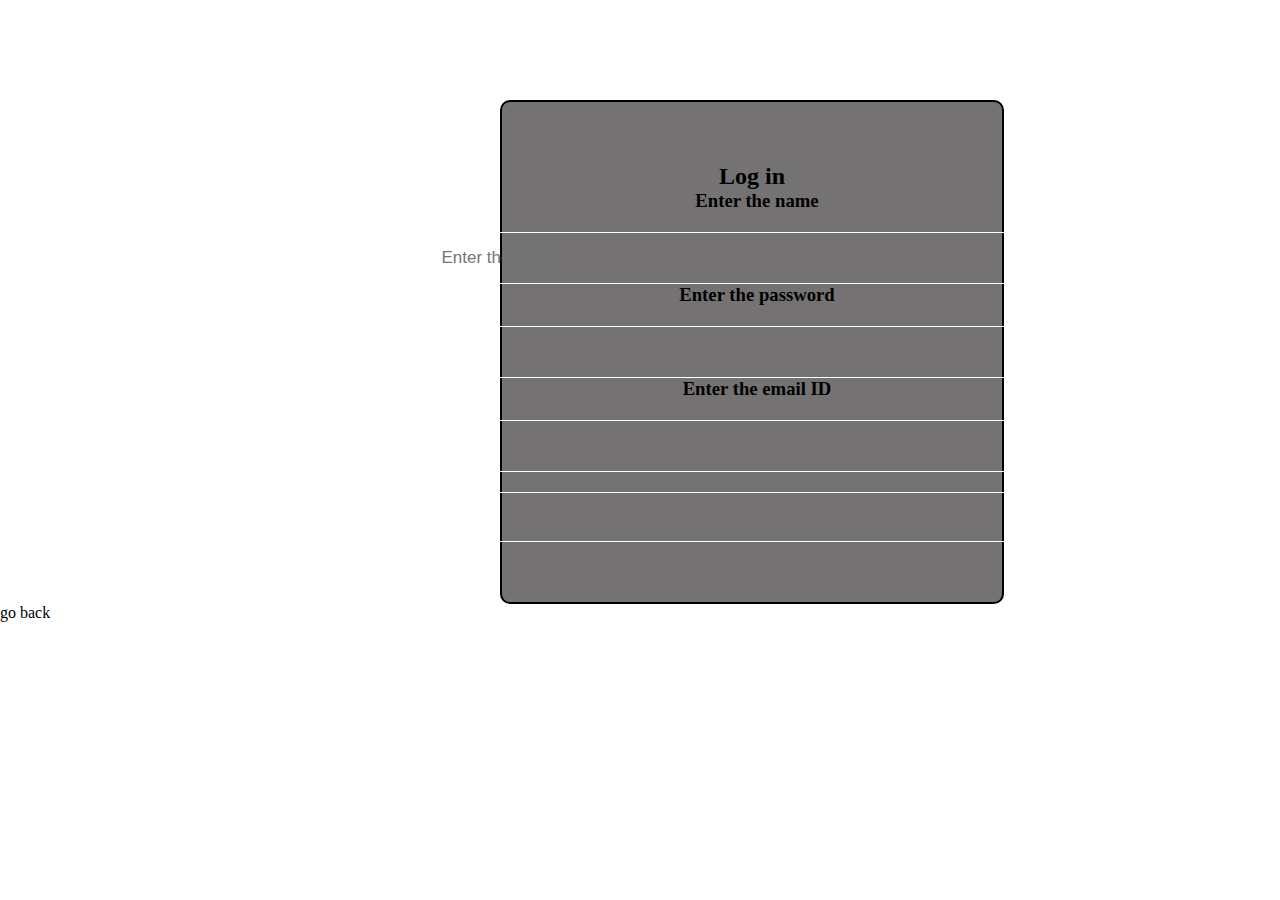
<file: netflix/login.html>
<!DOCTYPE html>
<html lang="en">
<head>
    <meta charset="UTF-8">
    <meta name="viewport" content="width=device-width, initial-scale=1.0">
    <title>Login</title>
    <link rel="stylesheet" href="style.css">
</head>
<body>
    <div class="login">
        <div class="log1"> 
            <h2>Log in</h2>
            <h3>Enter the name</h3>
            <input type="text" placeholder="Enter the name">
            <h3>Enter the password</h3>
            <input type="password"> 
            <h3>Enter the email ID</h3>
            <input type="email">
            <input type="button">        
        </div>
        <a href="index.html" style="color: black;">go back</a>
    </div>
    
</body>
</html>
</file>
<file: netflix/style.css>
*{
padding: 0;
margin: 0;
} 

header{
    position: static;
    width: 100%;
    height: 100vh;
    color: white;
    background-image: linear-gradient(rgba(0,0,0,0.7),rgba(0,0,0,0.7)), url("Netflix-background_860c8ece6b34fb4f43af02255ca8f225.jpg");
    background-position:center;
    background-repeat: no-repeat;
    font-size: large;
}

nav{
display: flex;
justify-content:space-between;

}
nav button{
    margin-right: 20px;
    background-color:red;
    margin-left:2px;
    border:-0.8px solid #ffffff;
    cursor: pointer;


}
.contain{
    text-align: center;
    margin-top: 8%; 
}
i{
    font-size: 15px;
}
.language{
    background-color: transparent;
    color: rgb(227, 218, 218);
    height: 30px;
    width: 120px;
    color:#ffffff;
    font-size: 15px;
    font-weight: 120rem;
    border-radius: 5px;


}
.signin{
    height: 30px;
    width: 78px;
    margin-right:120px;
    border:-0.8px solid #ffffff;
    font-size: 15px;
}
#op{
    color: black;
}

nav img{
    margin-left: 90px;
}
.main{
    font-weight:48px;
    font-family: Arial, Helvetica, sans-serif;
    font-size: 48px;
}
.main2{
    font-family: Arial, Helvetica, sans-serif;

    font-weight:-80px;
    font-size: 24px;
    margin: 18px 0px 0px 16px;
    color: #ffffff;
}
.main3{
    font-family: Arial, Helvetica, sans-serif;

    font-weight:100px;
    font-size: 18px;
    margin: 40px 0px 0px 16px;
    color:#ffffff;
}
input{
    height:50px;
    /* padding: 50px 24px 8px; */
    width:69vh;
    margin-top: 20px;
    border: 0.1px solid white;
    background-color: transparent;
    border-radius: 5px;
    color: white;
    font-size: 17px;

}
button{
    margin-top: 25px;

    color: white;
    background-color: red;
    height:53px;
    width: 30vh;
    border-radius: 8px;
    font-size: 20px;
    font-weight: 10px;
}
.line{
    width: 100%;
    height: 8px;
    background-color: rgba(0, 0, 0, 0.763);
}

.contain2{
    height: 450px;
    width: 100%;
    background-color: rgba(0, 0, 0, 0.973);
    
     /* background-color: white; */
    position: static;

    color: #ffffff;
    /*  color: black; */
    display: flex;
    align-items: center;
    justify-content: space-between;

}
.text{
    font-family: Arial, Helvetica, sans-serif;
    margin-left: 150px;

}
.text h1{
    font-size: 50px;
    margin-bottom: 30px;

}
.text h5{
    font-size: 23px;
    font-weight: lighter;
    color: #ffffff;
}
.tv img{
height: 400px;
margin-right: 120px;
    
}
.contain3{
    height: 450px;
    width: 100%;
    background-color: rgba(0, 0, 0, 0.973);
    position: static;
    position: static;
    color: #ffffff;
    display: flex;
    align-items: center;
    justify-content: space-between;

}
.text1{
    color: #ffffff;
    margin-right: 150px;
    font-family: Arial, Helvetica, sans-serif;
}
.img3 img{
height: 430px;
margin-left: 80px;
margin-bottom: 5px;
}
.text1 h1{
font-size: 45px;


}
.text1 h5{
    font-size: 23px;
    font-weight: lighter;
}
#h1w{
    margin-bottom: 30px;
}
.contain4{
    height: 450px;
    width: 100%;
    background-color: rgba(0, 0, 0, 0.973);
    position: static;
    color: #ffffff;
    display: flex;
    align-items: center;
    justify-content: space-between;

}
.text2 {
    color: #ffffff;
    margin-left: 150px;
    font-family: Arial, Helvetica, sans-serif;
}
.text2 h1{
    font-size: 45px;
    margin-bottom: 30px;

}
.text2 h5{
    font-size: 23px;
    font-weight: lighter;
}
.img4 img{
    height: 430px;
    margin-right: 90px;
    margin-bottom: 1px;
    }
.contain5{
    height: 450px;
    width: 100%;
    background-color: rgba(0, 0, 0, 0.973);
    position: static;
    color: #ffffff;
    display: flex;
    align-items: center;
    justify-content: space-between;
}
.img5 img{
    height: 430px;
    margin-left: 80px;
    margin-bottom: 5px; 
}
.text3{
    color: #ffffff;
    margin-right: 150px;
    font-family: Arial, Helvetica, sans-serif;
}
.text3 h1{
    font-size: 45px;
    margin-bottom: 30px;
}
.text3 h5{
    font-size: 23px;
    font-weight: lighter;
}
.contain6{
    height: 700px;
    width: 100%;
    background-color: rgba(0, 0, 0, 0.973);
    position: static;
    color: #ffffff;
    font-family: Arial, Helvetica, sans-serif;
    display: flex;
    align-items: center;
    justify-content: center;
    flex-direction: column;
}
 h3 i{
    font-size: 25px;
    margin-left: 1000px;
    
}
.contain62{
    display: flex;
    align-items: center;
    flex-direction: column;
    margin-bottom: 40px;
    justify-content:space-evenly;
   
}
.contain6 h1{
    color: #ffffff;
    font-size: 50px;
    margin: 15px;
    font-family: Arial, Helvetica, sans-serif;
    font-weight: bold;
}
.content6_value {
    display: flex;
    flex-direction: column;
    justify-content:space-between;
    margin: 200px;
    background-color: rgba(96, 96, 94, 0.411); 
    margin: 8px;
    width:1100px;
    height: 50px;
    align-items: center;
    justify-content: center;

}
.contain62 h3 i {
   
    width:1100px;
    height: 50px;
    
   
}
#p_val{
    font-family: Arial, Helvetica, sans-serif;
    color: #ffffff;
    align-items: center;
    justify-content: center;
    font-size: 20px;
}
.contain7{
    height: 450px;
    width: 100%;
    background-color: rgba(0, 0, 0, 0.973);
    position: static;
    color: #ffffff;
    display: flex;
    align-items: center;
    justify-content: space-evenly; 
    text-decoration:none;

}

li {
    list-style-type:none ;

   margin: 20px;
   text-decoration: none;
}
a{
    color: #ffffff;
    text-decoration-line: none;
}
a:hover{
    color:gold;
    border: 2px solid white;
}

select{
    width: 150px;
    height: 25px;
    background-color: black;
    color: #ffffff;
    /* text-decoration:none; */
    text-decoration-thickness: #ffffff;
    margin-left: 15px;
}
.o1{
    color: white;
    text-decoration-color: #ffffff;

}

.div{
    background-color:rgb(23, 22, 22);

    height: 900px;
    width:100%;
    position: static;

}
.log1{
    background-color: rgba(33, 31, 31, 0.626);
    position: static;
    height:500px;
    width:500px;
    display: flex;
    justify-content: center;
    align-items: center;
    flex-direction: column;
    margin-left: 500px;
    margin-top: 100px;
    border-radius: 10px;
    border: 2px solid black;
    color: black;
}
h3{
    margin-left: 10px;
}

.contain62 h3:hover{
    background-color:rgba(85, 82, 82, 0.731);
    color: black;
 }
</file>
